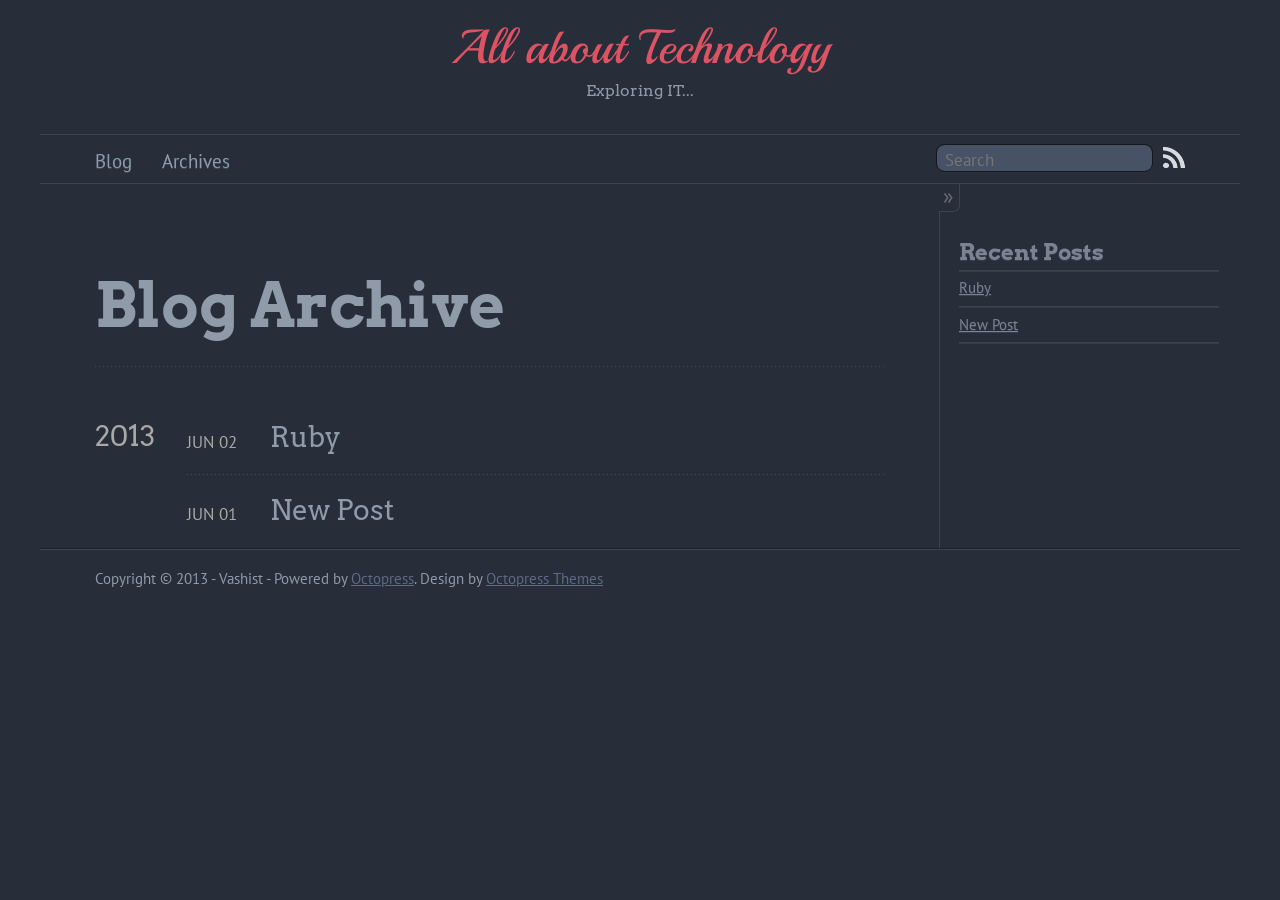
<file: blog/archives/index.html>
<!DOCTYPE html>
<!--[if IEMobile 7 ]><html class="no-js iem7"><![endif]-->
<!--[if lt IE 9]><html class="no-js lte-ie8"><![endif]-->
<!--[if (gt IE 8)|(gt IEMobile 7)|!(IEMobile)|!(IE)]><!--><html class="no-js" lang="en"><!--<![endif]-->
<head>
  <meta charset="utf-8">
  <title>Blog Archive - All about Technology</title>
  <meta name="author" content="Vashist">

  
  <meta name="description" content=" Blog Archive 2013 Ruby
Jun 02 2013 New Post
Jun 01 2013 Recent Posts Ruby New Post ">
  

  <!-- http://t.co/dKP3o1e -->
  <meta name="HandheldFriendly" content="True">
  <meta name="MobileOptimized" content="320">
  <meta name="viewport" content="width=device-width, initial-scale=1">

  
  <link rel="canonical" href="http://vashist.github.io/blog/archives/">
  <link href="/favicon.png" rel="icon">
  <link href="/stylesheets/screen.css" media="screen, projection" rel="stylesheet" type="text/css">
  <script src="/javascripts/modernizr-2.0.js"></script>
  <script src="/javascripts/ender.js"></script>
  <script src="/javascripts/octopress.js" type="text/javascript"></script>
  <link href="/atom.xml" rel="alternate" title="All about Technology" type="application/atom+xml">
  <!--Fonts from Google"s Web font directory at http://google.com/webfonts -->
<link href="http://fonts.googleapis.com/css?family=Arvo:400,400italic,700,700italic" rel="stylesheet" type="text/css">
<link href="http://fonts.googleapis.com/css?family=PT+Sans:regular,italic,bold,bolditalic" rel="stylesheet" type="text/css">
<link href="http://fonts.googleapis.com/css?family=Playball" rel="stylesheet" type="text/css">

  

</head>

<body>
  <header role="banner"><hgroup>
  <h1><a href="/">All about Technology</a></h1>
  
    <h2>Exploring IT...</h2>
  
</hgroup>

</header>
  <div id="navigation">
    <nav role="navigation"><ul class="subscription" data-subscription="rss">
  <li><a href="/atom.xml" rel="subscribe-rss" title="subscribe via RSS">RSS</a></li>
  
</ul>
  
<form action="http://google.com/search" method="get">
  <fieldset role="search">
    <input type="hidden" name="q" value="site:vashist.github.io" />
    <input class="search" type="text" name="q" results="0" placeholder="Search"/>
  </fieldset>
</form>
  
<ul class="main-navigation">
  <li><a href="/">Blog</a></li>
  <li><a href="/blog/archives">Archives</a></li>
</ul>

</nav>
  </div>
  <div id="body"  >
    <div id="main">
      <div id="content">
        <div>
<article role="article">
  
  <header>
    <h1 class="entry-title">Blog Archive</h1>
    
  </header>
  
  <div id="blog-archives">



  
  <h2>2013</h2>

<article>
  
<h1><a href="/blog/2013/06/02/ruby/">Ruby</a></h1>
<time datetime="2013-06-02T17:36:00+05:30" pubdate><span class='month'>Jun</span> <span class='day'>02</span> <span class='year'>2013</span></time>


</article>



<article>
  
<h1><a href="/blog/2013/06/01/new-post/">New Post</a></h1>
<time datetime="2013-06-01T20:20:00+05:30" pubdate><span class='month'>Jun</span> <span class='day'>01</span> <span class='year'>2013</span></time>


</article>

</div>

  
</article>

</div>

<aside class="sidebar">
  
    <section>
  <h1>Recent Posts</h1>
  <ul id="recent_posts">
    
      <li class="post">
        <a href="/blog/2013/06/02/ruby/">Ruby</a>
      </li>
    
      <li class="post">
        <a href="/blog/2013/06/01/new-post/">New Post</a>
      </li>
    
  </ul>
</section>





  
</aside>


      </div>
    </div>
    <footer role="contentinfo"><p>
  Copyright &copy; 2013 - Vashist -
  <span class="credit">Powered by <a href="http://octopress.org">Octopress</a>. Design by <a href="http://octopressthemes.com">Octopress Themes</a></span>
</p>

</footer>
    







  <script type="text/javascript">
    (function(){
      var twitterWidgets = document.createElement('script');
      twitterWidgets.type = 'text/javascript';
      twitterWidgets.async = true;
      twitterWidgets.src = 'http://platform.twitter.com/widgets.js';
      document.getElementsByTagName('head')[0].appendChild(twitterWidgets);
    })();
  </script>





  </div>
</body>
</html>
</file>
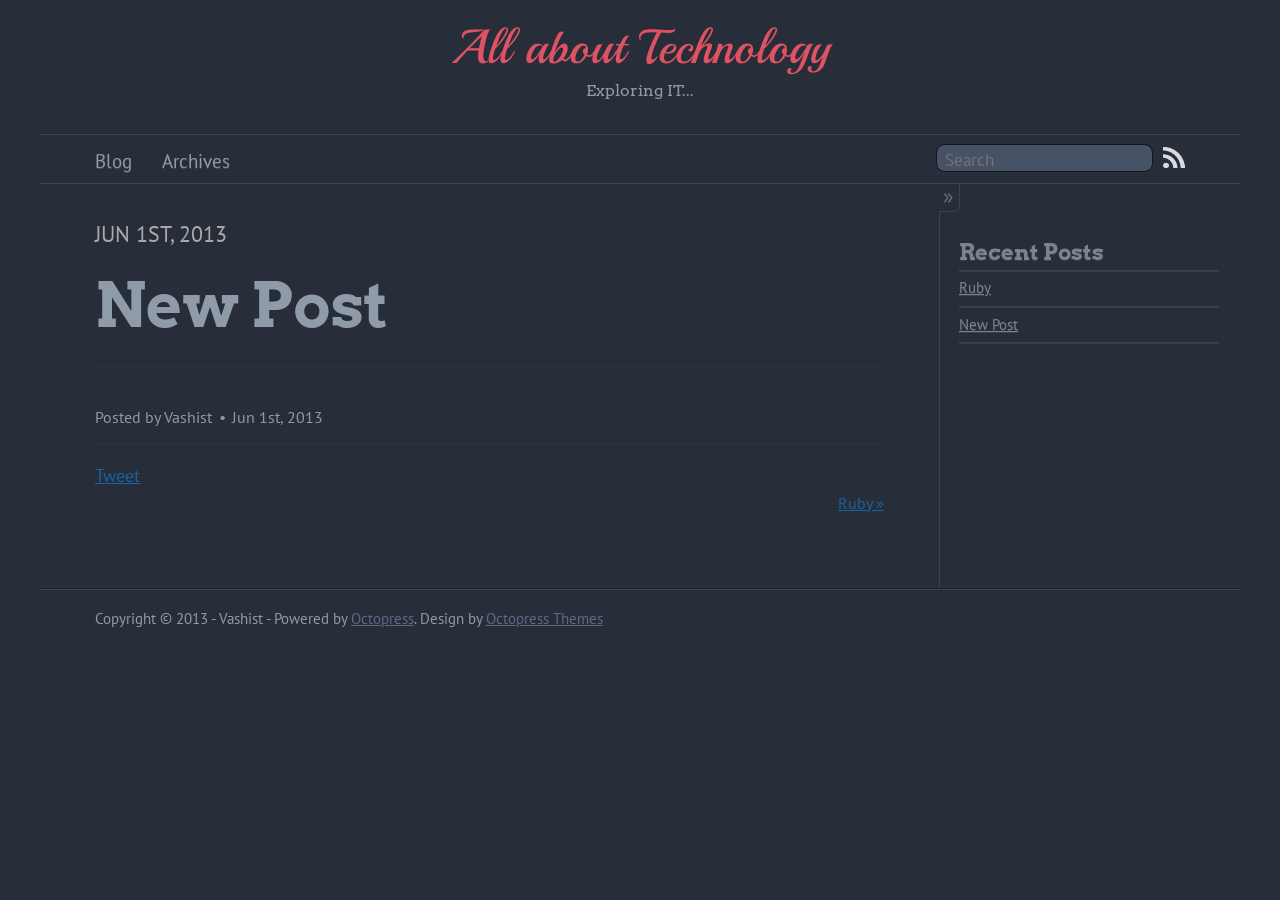
<file: blog/2013/06/01/new-post/index.html>
<!DOCTYPE html>
<!--[if IEMobile 7 ]><html class="no-js iem7"><![endif]-->
<!--[if lt IE 9]><html class="no-js lte-ie8"><![endif]-->
<!--[if (gt IE 8)|(gt IEMobile 7)|!(IEMobile)|!(IE)]><!--><html class="no-js" lang="en"><!--<![endif]-->
<head>
  <meta charset="utf-8">
  <title>New Post - All about Technology</title>
  <meta name="author" content="Vashist">

  
  <meta name="description" content="
">
  

  <!-- http://t.co/dKP3o1e -->
  <meta name="HandheldFriendly" content="True">
  <meta name="MobileOptimized" content="320">
  <meta name="viewport" content="width=device-width, initial-scale=1">

  
  <link rel="canonical" href="http://vashist.github.io/blog/2013/06/01/new-post/">
  <link href="/favicon.png" rel="icon">
  <link href="/stylesheets/screen.css" media="screen, projection" rel="stylesheet" type="text/css">
  <script src="/javascripts/modernizr-2.0.js"></script>
  <script src="/javascripts/ender.js"></script>
  <script src="/javascripts/octopress.js" type="text/javascript"></script>
  <link href="/atom.xml" rel="alternate" title="All about Technology" type="application/atom+xml">
  <!--Fonts from Google"s Web font directory at http://google.com/webfonts -->
<link href="http://fonts.googleapis.com/css?family=Arvo:400,400italic,700,700italic" rel="stylesheet" type="text/css">
<link href="http://fonts.googleapis.com/css?family=PT+Sans:regular,italic,bold,bolditalic" rel="stylesheet" type="text/css">
<link href="http://fonts.googleapis.com/css?family=Playball" rel="stylesheet" type="text/css">

  

</head>

<body>
  <header role="banner"><hgroup>
  <h1><a href="/">All about Technology</a></h1>
  
    <h2>Exploring IT...</h2>
  
</hgroup>

</header>
  <div id="navigation">
    <nav role="navigation"><ul class="subscription" data-subscription="rss">
  <li><a href="/atom.xml" rel="subscribe-rss" title="subscribe via RSS">RSS</a></li>
  
</ul>
  
<form action="http://google.com/search" method="get">
  <fieldset role="search">
    <input type="hidden" name="q" value="site:vashist.github.io" />
    <input class="search" type="text" name="q" results="0" placeholder="Search"/>
  </fieldset>
</form>
  
<ul class="main-navigation">
  <li><a href="/">Blog</a></li>
  <li><a href="/blog/archives">Archives</a></li>
</ul>

</nav>
  </div>
  <div id="body"  >
    <div id="main">
      <div id="content">
        <div>
<article class="hentry" role="article">
  
  <header>
    
      <h1 class="entry-title">New Post</h1>
    
    
      <p class="meta">
        








  


<time datetime="2013-06-01T20:20:00+05:30" pubdate data-updated="true">Jun 1<span>st</span>, 2013</time>
        
      </p>
    
  </header>


<div class="entry-content">
</div>


  <footer>
    <p class="meta">
      
  

<span class="byline author vcard">Posted by <span class="fn">Vashist</span></span>

      








  


<time datetime="2013-06-01T20:20:00+05:30" pubdate data-updated="true">Jun 1<span>st</span>, 2013</time>
      


    </p>
    
      <div class="sharing">
  
  <a href="http://twitter.com/share" class="twitter-share-button" data-url="http://vashist.github.io/blog/2013/06/01/new-post/" data-via="" data-counturl="http://vashist.github.io/blog/2013/06/01/new-post/" >Tweet</a>
  
  
  
</div>

    
    <p class="meta">
      
      
        <a class="basic-alignment right" href="/blog/2013/06/02/ruby/" title="Next Post: Ruby">Ruby &raquo;</a>
      
    </p>
  </footer>
</article>

</div>

<aside class="sidebar">
  
    <section>
  <h1>Recent Posts</h1>
  <ul id="recent_posts">
    
      <li class="post">
        <a href="/blog/2013/06/02/ruby/">Ruby</a>
      </li>
    
      <li class="post">
        <a href="/blog/2013/06/01/new-post/">New Post</a>
      </li>
    
  </ul>
</section>





  
</aside>


      </div>
    </div>
    <footer role="contentinfo"><p>
  Copyright &copy; 2013 - Vashist -
  <span class="credit">Powered by <a href="http://octopress.org">Octopress</a>. Design by <a href="http://octopressthemes.com">Octopress Themes</a></span>
</p>

</footer>
    







  <script type="text/javascript">
    (function(){
      var twitterWidgets = document.createElement('script');
      twitterWidgets.type = 'text/javascript';
      twitterWidgets.async = true;
      twitterWidgets.src = 'http://platform.twitter.com/widgets.js';
      document.getElementsByTagName('head')[0].appendChild(twitterWidgets);
    })();
  </script>





  </div>
</body>
</html>
</file>
<file: stylesheets/screen.css>
html,body,div,span,applet,object,iframe,h1,h2,h3,h4,h5,h6,p,blockquote,pre,a,abbr,acronym,address,big,cite,code,del,dfn,em,img,ins,kbd,q,s,samp,small,strike,strong,sub,sup,tt,var,b,u,i,center,dl,dt,dd,ol,ul,li,fieldset,form,label,legend,table,caption,tbody,tfoot,thead,tr,th,td,article,aside,canvas,details,embed,figure,figcaption,footer,header,hgroup,menu,nav,output,ruby,section,summary,time,mark,audio,video{margin:0;padding:0;border:0;font:inherit;font-size:100%;vertical-align:baseline}html{line-height:1}ol,ul{list-style:none}table{border-collapse:collapse;border-spacing:0}caption,th,td{text-align:left;font-weight:normal;vertical-align:middle}q,blockquote{quotes:none}q:before,q:after,blockquote:before,blockquote:after{content:"";content:none}a img{border:none}article,aside,details,figcaption,figure,footer,header,hgroup,menu,nav,section,summary{display:block}article,aside,details,figcaption,figure,footer,header,hgroup,menu,nav,section,summary{display:block}a{color:#1863a1}a:visited{color:#751590}a:focus{color:#0181eb}a:hover{color:#0181eb}a:active{color:#01579f}aside.sidebar a{color:#1863a1}aside.sidebar a:focus{color:#0181eb}aside.sidebar a:hover{color:#0181eb}aside.sidebar a:active{color:#01579f}a{-webkit-transition:color 0.3s;-moz-transition:color 0.3s;-o-transition:color 0.3s;transition:color 0.3s}html{background:#282e39}#body>div{background:#282e39;border-bottom:1px solid #1d222a}#body>div>div{background:#282e39;border-right:1px solid #3b4452}.heading,body>header h1,h1,h2,h3,h4,h5,h6{font-family:"Arvo","Georgia","Helvetica Neue",Arial,sans-serif}.sans,#body,body>header h2,article header p.meta,article>footer,#content .blog-index footer,html .gist .gist-file .gist-meta,#blog-archives a.category,#blog-archives time,aside.sidebar section,#body>footer{font-family:"PT Sans","Helvetica Neue",Arial,sans-serif}.serif,#content .blog-index a[rel=full-article]{font-family:"Arvo",Georgia,Times,"Times New Roman",serif}.mono,pre,code,tt,p code,li code{font-family:Menlo,Monaco,"Andale Mono","lucida console","Courier New",monospace}body>header h1{font-size:2.2em;font-family:"Arvo","Georgia","Helvetica Neue",Arial,sans-serif;font-weight:normal;line-height:1.2em;margin-bottom:0.6667em}body>header h2{font-family:"Arvo","Georgia","Helvetica Neue",Arial,sans-serif}#body{line-height:1.5em;color:#8f9ba8}h1{font-size:2.2em;line-height:1.2em}@media only screen and (min-width: 992px){#body{font-size:1.15em}h1{font-size:2.6em;line-height:1.2em}}h1,h2,h3,h4,h5,h6{text-rendering:optimizelegibility;margin-bottom:1em;font-weight:bold}h2,section h1{font-size:1.5em}h3,section h2,section section h1{font-size:1.3em}h4,section h3,section section h2,section section section h1{font-size:1em}h5,section h4,section section h3{font-size:.9em}h6,section h5,section section h4,section section section h3{font-size:.8em}p,blockquote,ul,ol{margin-bottom:1.5em}ul{list-style-type:disc}ul ul{list-style-type:circle;margin-bottom:0px}ul ul ul{list-style-type:square;margin-bottom:0px}ol{list-style-type:decimal}ol ol{list-style-type:lower-alpha;margin-bottom:0px}ol ol ol{list-style-type:lower-roman;margin-bottom:0px}ul,ul ul,ul ol,ol,ol ul,ol ol{margin-left:1.3em}strong{font-weight:bold}em{font-style:italic}sup,sub{font-size:0.8em;position:relative;display:inline-block}sup{top:-0.5em}sub{bottom:-0.5em}q{font-style:italic}q:before{content:"\201C"}q:after{content:"\201D"}em,dfn{font-style:italic}strong,dfn{font-weight:bold}del,s{text-decoration:line-through}abbr,acronym{border-bottom:1px dotted;cursor:help}sub,sup{line-height:0}hr{margin-bottom:0.2em}small{font-size:.8em}big{font-size:1.2em}blockquote{font-style:italic;position:relative;font-size:1.2em;line-height:1.5em;padding-left:1em;border-left:4px solid rgba(168,168,168,0.5)}blockquote cite{font-style:italic}blockquote cite a{color:#a8a8a8 !important;word-wrap:break-word}blockquote cite:before{content:'\2014';padding-right:.3em;padding-left:.3em;color:#a8a8a8}@media only screen and (min-width: 992px){blockquote{padding-left:1.5em;border-left-width:4px}}.pullquote-right:before,.pullquote-left:before{padding:0;border:none;content:attr(data-pullquote);float:right;width:45%;margin:.5em 0 1em 1.5em;position:relative;top:7px;font-size:1.4em;line-height:1.45em}.pullquote-left:before{float:left;margin:.5em 1.5em 1em 0}.force-wrap,article a,aside.sidebar a{white-space:-moz-pre-wrap;white-space:-pre-wrap;white-space:-o-pre-wrap;white-space:pre-wrap;word-wrap:break-word}.group,#body>footer,#body #content>article,#body #content>div>article,#body #content>div>section,#body div.pagination,body>header,body nav,aside.sidebar,#main,#content,.sidebar,nav{*zoom:1}.group:after,#body>footer:after,#body #content>article:after,#body #content>div>article:after,#body #content>div>section:after,#body div.pagination:after,body>header:after,body nav:after,aside.sidebar:after,#main:after,#content:after,.sidebar:after,nav:after{content:"";display:table;clear:both}#body{-webkit-text-size-adjust:none;max-width:1200px;position:relative;margin:0 auto}#body>footer,#body #content>article,#body #content>div>article,#body #content>div>section{padding-left:18px;padding-right:18px}@media only screen and (min-width: 480px){#body>footer,#body #content>article,#body #content>div>article,#body #content>div>section{padding-left:25px;padding-right:25px}}@media only screen and (min-width: 768px){#body>footer,#body #content>article,#body #content>div>article,#body #content>div>section{padding-left:35px;padding-right:35px}}@media only screen and (min-width: 992px){#body>footer,#body #content>article,#body #content>div>article,#body #content>div>section{padding-left:55px;padding-right:55px}}#body div.pagination{margin-left:18px;margin-right:18px}@media only screen and (min-width: 480px){#body div.pagination{margin-left:25px;margin-right:25px}}@media only screen and (min-width: 768px){#body div.pagination{margin-left:35px;margin-right:35px}}@media only screen and (min-width: 992px){#body div.pagination{margin-left:55px;margin-right:55px}}body>header{font-size:1em;padding-top:1em;padding-bottom:1em}body>header,body nav{padding-left:18px;padding-right:18px}@media only screen and (min-width: 480px){body>header,body nav{padding-left:25px;padding-right:25px}}@media only screen and (min-width: 768px){body>header,body nav{padding-left:35px;padding-right:35px}}@media only screen and (min-width: 992px){body>header,body nav{padding-left:55px;padding-right:55px}}#content{overflow:hidden}#content>div,#content>article{width:100%}aside.sidebar{float:none;padding:0 18px 1px;background-color:#2c333f;border-top:1px solid #3b4452}.flex-content,article img,article video,article .flash-video,aside.sidebar img{max-width:100%;height:auto}.basic-alignment.left,article img.left,article video.left,article .left.flash-video,aside.sidebar img.left{float:left;margin-right:1.5em}.basic-alignment.right,article img.right,article video.right,article .right.flash-video,aside.sidebar img.right{float:right;margin-left:1.5em}.basic-alignment.center,article img.center,article video.center,article .center.flash-video,aside.sidebar img.center{display:block;margin:0 auto 1.5em}.basic-alignment.left,article img.left,article video.left,article .left.flash-video,aside.sidebar img.left,.basic-alignment.right,article img.right,article video.right,article .right.flash-video,aside.sidebar img.right{margin-bottom:.8em}.toggle-sidebar,.no-sidebar .toggle-sidebar{display:none}@media only screen and (min-width: 750px){#body.sidebar-footer aside.sidebar{float:none;width:auto;clear:left;margin:0;padding:0 35px 1px;background-color:#2c333f;border-top:none}#body.sidebar-footer aside.sidebar section.odd,#body.sidebar-footer aside.sidebar section.even{float:left;width:48%}#body.sidebar-footer aside.sidebar section.odd{margin-left:0}#body.sidebar-footer aside.sidebar section.even{margin-left:4%}#body.sidebar-footer aside.sidebar.thirds section{width:30%;margin-left:5%}#body.sidebar-footer aside.sidebar.thirds section.first{margin-left:0;clear:both}}#body.sidebar-footer #content{margin-right:0px}#body.sidebar-footer .toggle-sidebar{display:none}@media only screen and (min-width: 550px){body>header{font-size:1em}}@media only screen and (min-width: 750px){aside.sidebar{float:none;width:auto;clear:left;margin:0;padding:0 35px 1px;background-color:#2c333f;border-top:none}aside.sidebar section.odd,aside.sidebar section.even{float:left;width:48%}aside.sidebar section.odd{margin-left:0}aside.sidebar section.even{margin-left:4%}aside.sidebar.thirds section{width:30%;margin-left:5%}aside.sidebar.thirds section.first{margin-left:0;clear:both}}@media only screen and (min-width: 768px){#body{-webkit-text-size-adjust:auto}body>header{font-size:1.2em}#main{padding:0;margin:0 auto}#content{overflow:visible;margin-right:240px;position:relative}.no-sidebar #content{margin-right:0;border-right:0}.collapse-sidebar #content{margin-right:20px}#content>div,#content>article{padding-top:17.5px;padding-bottom:17.5px;float:left}aside.sidebar{width:210px;padding:0 15px 15px;background:none;clear:none;float:left;margin:0 -100% 0 0}aside.sidebar section{width:auto;margin-left:0}aside.sidebar section.odd,aside.sidebar section.even{float:none;width:auto;margin-left:0}.collapse-sidebar aside.sidebar{float:none;width:auto;clear:left;margin:0;padding:0 35px 1px;background-color:#2c333f;border-top:none}.collapse-sidebar aside.sidebar section.odd,.collapse-sidebar aside.sidebar section.even{float:left;width:48%}.collapse-sidebar aside.sidebar section.odd{margin-left:0}.collapse-sidebar aside.sidebar section.even{margin-left:4%}.collapse-sidebar aside.sidebar.thirds section{width:30%;margin-left:5%}.collapse-sidebar aside.sidebar.thirds section.first{margin-left:0;clear:both}}@media only screen and (min-width: 992px){header{font-size:1.3em}#content{margin-right:300px}#content>div,#content>article{padding-top:27.5px;padding-bottom:27.5px}aside.sidebar{width:260px;padding:1.2em 20px 20px}.collapse-sidebar aside.sidebar{padding-left:55px;padding-right:55px}}@media only screen and (min-width: 768px){ul,ol{margin-left:0}}body>header{background:#282e39;text-align:center}body>header h1{font-family:'Playball', cursive;font-size:48px;margin-bottom:6px}body>header h1 a,body>header h1 a:visited,body>header h1 a:hover{color:#dd5363;text-decoration:none}body>header h2{font-size:16px;color:#8f9ba8;font-weight:normal}nav{position:relative;background:none,none;background-color:#282e39;border-top:1px solid #3b4452;border-bottom:1px solid #3b4452;padding-top:.35em;padding-bottom:.35em;max-width:1164px;margin:0 auto}@media only screen and (min-width: 480px){nav{max-width:1150px}}@media only screen and (min-width: 768px){nav{max-width:1130px}}@media only screen and (min-width: 992px){nav{max-width:1090px}}nav form{-webkit-background-clip:padding;-moz-background-clip:padding;background-clip:padding-box;margin:0;padding:0}nav form .search{padding:.3em .5em 0;margin:.2em 0 0 0;font-size:.85em;font-family:"PT Sans","Helvetica Neue",Arial,sans-serif;line-height:1.1em;width:95%;-webkit-border-radius:0.5em;-moz-border-radius:0.5em;-ms-border-radius:0.5em;-o-border-radius:0.5em;border-radius:0.5em;-webkit-background-clip:padding;-moz-background-clip:padding;background-clip:padding-box;-webkit-box-shadow:#2c333f 0 1px;-moz-box-shadow:#2c333f 0 1px;box-shadow:#2c333f 0 1px;background-color:#485266;border:1px solid #13161b;color:#888}nav form .search:focus{color:#444;border-color:#80b1df;-webkit-box-shadow:#80b1df 0 0 4px,#80b1df 0 0 3px inset;-moz-box-shadow:#80b1df 0 0 4px,#80b1df 0 0 3px inset;box-shadow:#80b1df 0 0 4px,#80b1df 0 0 3px inset;background-color:#fff;outline:none}nav fieldset[role=search]{float:right;width:48%}nav fieldset.mobile-nav{float:left;width:48%}nav fieldset.mobile-nav select{width:100%;font-size:.8em;border:1px solid #888}nav ul{display:none}@media only screen and (min-width: 550px){nav{font-size:1.1em}nav ul{margin:0;padding:0;border:0;overflow:hidden;*zoom:1;float:left;display:block;padding-top:.15em}nav ul li{list-style-image:none;list-style-type:none;margin-left:0;white-space:nowrap;display:inline;float:left;padding-left:0;padding-right:0}nav ul li:first-child,nav ul li.first{padding-left:0}nav ul li:last-child{padding-right:0}nav ul li.last{padding-right:0}nav ul.subscription{margin-left:.8em;float:right}nav ul.subscription li:last-child a{padding-right:0}nav ul li{margin:0}nav a{color:#8f9ba8;font-family:"PT Sans","Helvetica Neue",Arial,sans-serif;text-shadow:#414b5d 0 1px;float:left;text-decoration:none;font-size:1.1em;padding:.1em 0;line-height:1.5em}nav a:visited{color:#8f9ba8}nav a:hover{color:#505b67}nav li+li{border-left:1px solid none;margin-left:.8em}nav li+li a{padding-left:.8em;border-left:1px solid none}nav form{float:right;text-align:left;padding-left:.8em;width:175px}nav form .search{width:93%;font-size:.95em;line-height:1.2em}nav ul[data-subscription$=email]+form{width:97px}nav ul[data-subscription$=email]+form .search{width:91%}nav fieldset.mobile-nav{display:none}nav fieldset[role=search]{width:99%}}@media only screen and (min-width: 992px){nav form{width:215px}nav ul[data-subscription$=email]+form{width:147px}}.no-placeholder nav .search{background:#485266 url('/images/search.png?1371831973') 0.3em 0.25em no-repeat;text-indent:1.3em}@media only screen and (min-width: 550px){.maskImage nav ul[data-subscription$=email]+form{width:123px}}@media only screen and (min-width: 992px){.maskImage nav ul[data-subscription$=email]+form{width:173px}}.maskImage ul.subscription{position:relative;top:.2em}.maskImage ul.subscription li,.maskImage ul.subscription a{border:0;padding:0}.maskImage a[rel=subscribe-rss]{position:relative;top:0px;text-indent:-999999em;background-color:none;border:0;padding:0}.maskImage a[rel=subscribe-rss],.maskImage a[rel=subscribe-rss]:after{-webkit-mask-image:url('/images/rss.png?1371831973');-moz-mask-image:url('/images/rss.png?1371831973');-ms-mask-image:url('/images/rss.png?1371831973');-o-mask-image:url('/images/rss.png?1371831973');mask-image:url('/images/rss.png?1371831973');-webkit-mask-repeat:no-repeat;-moz-mask-repeat:no-repeat;-ms-mask-repeat:no-repeat;-o-mask-repeat:no-repeat;mask-repeat:no-repeat;width:22px;height:22px}.maskImage a[rel=subscribe-rss]:after{content:"";position:absolute;top:-1px;left:0;background-color:#d7dbe0}.maskImage a[rel=subscribe-rss]:hover:after{background-color:#c8ced5}.maskImage a[rel=subscribe-email]{position:relative;top:0px;text-indent:-999999em;background-color:none;border:0;padding:0}.maskImage a[rel=subscribe-email],.maskImage a[rel=subscribe-email]:after{-webkit-mask-image:url('/images/email.png?1371831973');-moz-mask-image:url('/images/email.png?1371831973');-ms-mask-image:url('/images/email.png?1371831973');-o-mask-image:url('/images/email.png?1371831973');mask-image:url('/images/email.png?1371831973');-webkit-mask-repeat:no-repeat;-moz-mask-repeat:no-repeat;-ms-mask-repeat:no-repeat;-o-mask-repeat:no-repeat;mask-repeat:no-repeat;width:28px;height:22px}.maskImage a[rel=subscribe-email]:after{content:"";position:absolute;top:-1px;left:0;background-color:#d7dbe0}.maskImage a[rel=subscribe-email]:hover:after{background-color:#c8ced5}#navigation{background-color:#282e39}article{padding-top:2em;background:#282e39}article header{position:relative;padding-top:2em;padding-bottom:1em;margin-bottom:1em;background:url('[data-uri]') bottom left repeat-x}article header h1{margin:0}article header h1 a{text-decoration:none}article header h1 a:hover{text-decoration:underline}article header p{font-size:.9em;color:#a8a8a8;margin:0}article header p.meta{text-transform:uppercase;position:absolute;top:0}@media only screen and (min-width: 768px){article header{margin-bottom:1.5em;padding-bottom:1em;background:url('[data-uri]') bottom left repeat-x}}article h2{padding-top:0.8em;background:url('[data-uri]') top left repeat-x}.entry-content article h2:first-child,article header+h2{padding-top:0}article h2:first-child,article header+h2{background:none}article .feature{padding-top:.5em;margin-bottom:1em;padding-bottom:1em;background:url('[data-uri]') bottom left repeat-x;font-size:2.0em;font-style:italic;line-height:1.3em}article img,article video,article .flash-video{-webkit-border-radius:0.3em;-moz-border-radius:0.3em;-ms-border-radius:0.3em;-o-border-radius:0.3em;border-radius:0.3em;-webkit-box-shadow:rgba(0,0,0,0.15) 0 1px 4px;-moz-box-shadow:rgba(0,0,0,0.15) 0 1px 4px;box-shadow:rgba(0,0,0,0.15) 0 1px 4px;-webkit-box-sizing:border-box;-moz-box-sizing:border-box;box-sizing:border-box;border:#fff 0.5em solid}article video,article .flash-video{margin:0 auto 1.5em}article video{display:block;width:100%}article .flash-video>div{position:relative;display:block;padding-bottom:56.25%;padding-top:1px;height:0;overflow:hidden}article .flash-video>div iframe,article .flash-video>div object,article .flash-video>div embed{position:absolute;top:0;left:0;width:100%;height:100%}article>footer{padding-bottom:2.5em;margin-top:2em}article>footer p.meta{margin-bottom:.8em;font-size:.85em;clear:both;overflow:hidden}.blog-index article+article{background:url('[data-uri]') top left repeat-x}#content .blog-index{padding-top:0;padding-bottom:0}#content .blog-index article{padding-top:2em;background:#282e39}#content .blog-index article header{background:none;padding-bottom:0}#content .blog-index article h1{font-size:2.2em}#content .blog-index article h1 a{color:inherit}#content .blog-index article h1 a:hover{color:#0181eb}#content .blog-index a[rel=full-article]{background:#1d222a;display:inline-block;padding:.4em .8em;margin-right:.5em;text-decoration:none;color:#9ba1a8;-webkit-transition:background-color 0.5s;-moz-transition:background-color 0.5s;-o-transition:background-color 0.5s;transition:background-color 0.5s}#content .blog-index a[rel=full-article]:hover{background:#0181eb;text-shadow:none;color:main-bg}#content .blog-index footer{margin-top:1em}.separator,article>footer .byline+time:before,article>footer time+time:before,article>footer .comments:before,article>footer .byline ~ .categories:before{content:"\2022 ";padding:0 .4em 0 .2em;display:inline-block}#content div.pagination{text-align:center;font-size:.95em;position:relative;background:url('[data-uri]') top left repeat-x;padding-top:1.5em;padding-bottom:1.5em}#content div.pagination a{text-decoration:none;color:#a8a8a8}#content div.pagination a.prev{position:absolute;left:0}#content div.pagination a.next{position:absolute;right:0}#content div.pagination a:hover{color:#0181eb}#content div.pagination a[href*=archive]:before,#content div.pagination a[href*=archive]:after{content:'\2014';padding:0 .3em}#content>div{padding:0}p.meta+.sharing{padding-top:1em;padding-left:0;background:url('[data-uri]') top left repeat-x}#fb-root{display:none}.highlight,html .gist .gist-file .gist-syntax .gist-highlight{border:1px solid #05232b !important}.highlight table td.code,html .gist .gist-file .gist-syntax .gist-highlight table td.code{width:100%}.highlight .line-numbers,html .gist .gist-file .gist-syntax .gist-highlight .line-numbers{text-align:right;font-size:13px;line-height:1.45em;background:#073642 url('/images/noise.png?1371831973') top left !important;border-right:1px solid #00232c !important;-webkit-box-shadow:#083e4b -1px 0 inset;-moz-box-shadow:#083e4b -1px 0 inset;box-shadow:#083e4b -1px 0 inset;text-shadow:#021014 0 -1px;padding:.8em !important;-webkit-border-radius:0;-moz-border-radius:0;-ms-border-radius:0;-o-border-radius:0;border-radius:0}.highlight .line-numbers span,html .gist .gist-file .gist-syntax .gist-highlight .line-numbers span{color:#586e75 !important}figure.code,.gist-file,pre{-webkit-box-shadow:rgba(0,0,0,0.06) 0 0 10px;-moz-box-shadow:rgba(0,0,0,0.06) 0 0 10px;box-shadow:rgba(0,0,0,0.06) 0 0 10px}figure.code .highlight pre,.gist-file .highlight pre,pre .highlight pre{-webkit-box-shadow:none;-moz-box-shadow:none;box-shadow:none}html .gist .gist-file{margin-bottom:1.8em;position:relative;border:none;padding-top:26px !important}html .gist .gist-file .gist-syntax{border-bottom:0 !important;background:none !important}html .gist .gist-file .gist-syntax .gist-highlight{background:#002b36 !important}html .gist .gist-file .gist-meta{padding:.6em 0.8em;border:1px solid #083e4b !important;color:#586e75;font-size:.7em !important;background:#073642 url('/images/noise.png?1371831973') top left;line-height:1.5em}html .gist .gist-file .gist-meta a{color:#75878b !important;text-decoration:none}html .gist .gist-file .gist-meta a:hover{text-decoration:underline}html .gist .gist-file .gist-meta a:hover{color:#93a1a1 !important}html .gist .gist-file .gist-meta a[href*='#file']{position:absolute;top:0;left:0;right:-10px;color:#474747 !important}html .gist .gist-file .gist-meta a[href*='#file']:hover{color:#1863a1 !important}html .gist .gist-file .gist-meta a[href*=raw]{top:.4em}pre{background:#002b36 url('/images/noise.png?1371831973') top left;-webkit-border-radius:0.4em;-moz-border-radius:0.4em;-ms-border-radius:0.4em;-o-border-radius:0.4em;border-radius:0.4em;border:1px solid #05232b;line-height:1.45em;font-size:13px;margin-bottom:2.1em;padding:.8em 1em;color:#93a1a1;overflow:auto}h3.filename+pre{-moz-border-radius-topleft:0px;-webkit-border-top-left-radius:0px;border-top-left-radius:0px;-moz-border-radius-topright:0px;-webkit-border-top-right-radius:0px;border-top-right-radius:0px}p code,li code{display:inline-block;white-space:no-wrap;background:#fff;font-size:.8em;line-height:1.5em;color:#555;border:1px solid #ddd;-webkit-border-radius:0.4em;-moz-border-radius:0.4em;-ms-border-radius:0.4em;-o-border-radius:0.4em;border-radius:0.4em;padding:0 .3em;margin:-1px 0}p pre code,li pre code{font-size:1em !important;background:none;border:none}.pre-code,html .gist .gist-file .gist-syntax .gist-highlight pre,.highlight code{font-family:Menlo,Monaco,"Andale Mono","lucida console","Courier New",monospace !important;overflow:scroll;overflow-y:hidden;display:block;padding:.8em !important;overflow-x:auto;line-height:1.45em;background:#002b36 url('/images/noise.png?1371831973') top left !important;color:#93a1a1 !important}.pre-code *::-moz-selection,html .gist .gist-file .gist-syntax .gist-highlight pre *::-moz-selection,.highlight code *::-moz-selection{background:#386774;color:inherit;text-shadow:#002b36 0 1px}.pre-code *::-webkit-selection,html .gist .gist-file .gist-syntax .gist-highlight pre *::-webkit-selection,.highlight code *::-webkit-selection{background:#386774;color:inherit;text-shadow:#002b36 0 1px}.pre-code *::selection,html .gist .gist-file .gist-syntax .gist-highlight pre *::selection,.highlight code *::selection{background:#386774;color:inherit;text-shadow:#002b36 0 1px}.pre-code span,html .gist .gist-file .gist-syntax .gist-highlight pre span,.highlight code span{color:#93a1a1 !important}.pre-code span,html .gist .gist-file .gist-syntax .gist-highlight pre span,.highlight code span{font-style:normal !important;font-weight:normal !important}.pre-code .c,html .gist .gist-file .gist-syntax .gist-highlight pre .c,.highlight code .c{color:#586e75 !important;font-style:italic !important}.pre-code .cm,html .gist .gist-file .gist-syntax .gist-highlight pre .cm,.highlight code .cm{color:#586e75 !important;font-style:italic !important}.pre-code .cp,html .gist .gist-file .gist-syntax .gist-highlight pre .cp,.highlight code .cp{color:#586e75 !important;font-style:italic !important}.pre-code .c1,html .gist .gist-file .gist-syntax .gist-highlight pre .c1,.highlight code .c1{color:#586e75 !important;font-style:italic !important}.pre-code .cs,html .gist .gist-file .gist-syntax .gist-highlight pre .cs,.highlight code .cs{color:#586e75 !important;font-weight:bold !important;font-style:italic !important}.pre-code .err,html .gist .gist-file .gist-syntax .gist-highlight pre .err,.highlight code .err{color:#dc322f !important;background:none !important}.pre-code .k,html .gist .gist-file .gist-syntax .gist-highlight pre .k,.highlight code .k{color:#cb4b16 !important}.pre-code .o,html .gist .gist-file .gist-syntax .gist-highlight pre .o,.highlight code .o{color:#93a1a1 !important;font-weight:bold !important}.pre-code .p,html .gist .gist-file .gist-syntax .gist-highlight pre .p,.highlight code .p{color:#93a1a1 !important}.pre-code .ow,html .gist .gist-file .gist-syntax .gist-highlight pre .ow,.highlight code .ow{color:#2aa198 !important;font-weight:bold !important}.pre-code .gd,html .gist .gist-file .gist-syntax .gist-highlight pre .gd,.highlight code .gd{color:#93a1a1 !important;background-color:#372c34 !important;display:inline-block}.pre-code .gd .x,html .gist .gist-file .gist-syntax .gist-highlight pre .gd .x,.highlight code .gd .x{color:#93a1a1 !important;background-color:#4d2d33 !important;display:inline-block}.pre-code .ge,html .gist .gist-file .gist-syntax .gist-highlight pre .ge,.highlight code .ge{color:#93a1a1 !important;font-style:italic !important}.pre-code .gh,html .gist .gist-file .gist-syntax .gist-highlight pre .gh,.highlight code .gh{color:#586e75 !important}.pre-code .gi,html .gist .gist-file .gist-syntax .gist-highlight pre .gi,.highlight code .gi{color:#93a1a1 !important;background-color:#1a412b !important;display:inline-block}.pre-code .gi .x,html .gist .gist-file .gist-syntax .gist-highlight pre .gi .x,.highlight code .gi .x{color:#93a1a1 !important;background-color:#355720 !important;display:inline-block}.pre-code .gs,html .gist .gist-file .gist-syntax .gist-highlight pre .gs,.highlight code .gs{color:#93a1a1 !important;font-weight:bold !important}.pre-code .gu,html .gist .gist-file .gist-syntax .gist-highlight pre .gu,.highlight code .gu{color:#6c71c4 !important}.pre-code .kc,html .gist .gist-file .gist-syntax .gist-highlight pre .kc,.highlight code .kc{color:#859900 !important;font-weight:bold !important}.pre-code .kd,html .gist .gist-file .gist-syntax .gist-highlight pre .kd,.highlight code .kd{color:#268bd2 !important}.pre-code .kp,html .gist .gist-file .gist-syntax .gist-highlight pre .kp,.highlight code .kp{color:#cb4b16 !important;font-weight:bold !important}.pre-code .kr,html .gist .gist-file .gist-syntax .gist-highlight pre .kr,.highlight code .kr{color:#d33682 !important;font-weight:bold !important}.pre-code .kt,html .gist .gist-file .gist-syntax .gist-highlight pre .kt,.highlight code .kt{color:#2aa198 !important}.pre-code .n,html .gist .gist-file .gist-syntax .gist-highlight pre .n,.highlight code .n{color:#268bd2 !important}.pre-code .na,html .gist .gist-file .gist-syntax .gist-highlight pre .na,.highlight code .na{color:#268bd2 !important}.pre-code .nb,html .gist .gist-file .gist-syntax .gist-highlight pre .nb,.highlight code .nb{color:#859900 !important}.pre-code .nc,html .gist .gist-file .gist-syntax .gist-highlight pre .nc,.highlight code .nc{color:#d33682 !important}.pre-code .no,html .gist .gist-file .gist-syntax .gist-highlight pre .no,.highlight code .no{color:#b58900 !important}.pre-code .nl,html .gist .gist-file .gist-syntax .gist-highlight pre .nl,.highlight code .nl{color:#859900 !important}.pre-code .ne,html .gist .gist-file .gist-syntax .gist-highlight pre .ne,.highlight code .ne{color:#268bd2 !important;font-weight:bold !important}.pre-code .nf,html .gist .gist-file .gist-syntax .gist-highlight pre .nf,.highlight code .nf{color:#268bd2 !important;font-weight:bold !important}.pre-code .nn,html .gist .gist-file .gist-syntax .gist-highlight pre .nn,.highlight code .nn{color:#b58900 !important}.pre-code .nt,html .gist .gist-file .gist-syntax .gist-highlight pre .nt,.highlight code .nt{color:#268bd2 !important;font-weight:bold !important}.pre-code .nx,html .gist .gist-file .gist-syntax .gist-highlight pre .nx,.highlight code .nx{color:#b58900 !important}.pre-code .vg,html .gist .gist-file .gist-syntax .gist-highlight pre .vg,.highlight code .vg{color:#268bd2 !important}.pre-code .vi,html .gist .gist-file .gist-syntax .gist-highlight pre .vi,.highlight code .vi{color:#268bd2 !important}.pre-code .nv,html .gist .gist-file .gist-syntax .gist-highlight pre .nv,.highlight code .nv{color:#268bd2 !important}.pre-code .mf,html .gist .gist-file .gist-syntax .gist-highlight pre .mf,.highlight code .mf{color:#2aa198 !important}.pre-code .m,html .gist .gist-file .gist-syntax .gist-highlight pre .m,.highlight code .m{color:#2aa198 !important}.pre-code .mh,html .gist .gist-file .gist-syntax .gist-highlight pre .mh,.highlight code .mh{color:#2aa198 !important}.pre-code .mi,html .gist .gist-file .gist-syntax .gist-highlight pre .mi,.highlight code .mi{color:#2aa198 !important}.pre-code .s,html .gist .gist-file .gist-syntax .gist-highlight pre .s,.highlight code .s{color:#2aa198 !important}.pre-code .sd,html .gist .gist-file .gist-syntax .gist-highlight pre .sd,.highlight code .sd{color:#2aa198 !important}.pre-code .s2,html .gist .gist-file .gist-syntax .gist-highlight pre .s2,.highlight code .s2{color:#2aa198 !important}.pre-code .se,html .gist .gist-file .gist-syntax .gist-highlight pre .se,.highlight code .se{color:#dc322f !important}.pre-code .si,html .gist .gist-file .gist-syntax .gist-highlight pre .si,.highlight code .si{color:#268bd2 !important}.pre-code .sr,html .gist .gist-file .gist-syntax .gist-highlight pre .sr,.highlight code .sr{color:#2aa198 !important}.pre-code .s1,html .gist .gist-file .gist-syntax .gist-highlight pre .s1,.highlight code .s1{color:#2aa198 !important}.pre-code div .gd,html .gist .gist-file .gist-syntax .gist-highlight pre div .gd,.highlight code div .gd,.pre-code div .gd .x,html .gist .gist-file .gist-syntax .gist-highlight pre div .gd .x,.highlight code div .gd .x,.pre-code div .gi,html .gist .gist-file .gist-syntax .gist-highlight pre div .gi,.highlight code div .gi,.pre-code div .gi .x,html .gist .gist-file .gist-syntax .gist-highlight pre div .gi .x,.highlight code div .gi .x{display:inline-block;width:100%}.highlight,.gist-highlight{margin-bottom:1.8em;background:#002b36;overflow-y:hidden;overflow-x:auto}.highlight pre,.gist-highlight pre{background:none;-webkit-border-radius:none;-moz-border-radius:none;-ms-border-radius:none;-o-border-radius:none;border-radius:none;border:none;padding:0;margin-bottom:0}pre::-webkit-scrollbar,.highlight::-webkit-scrollbar,.gist-highlight::-webkit-scrollbar{height:.5em;background:rgba(255,255,255,0.15)}pre::-webkit-scrollbar-thumb:horizontal,.highlight::-webkit-scrollbar-thumb:horizontal,.gist-highlight::-webkit-scrollbar-thumb:horizontal{background:rgba(255,255,255,0.2);-webkit-border-radius:4px;border-radius:4px}.highlight code{background:#000}figure.code{background:none;padding:0;border:0;margin-bottom:1.5em}figure.code pre{margin-bottom:0}figure.code figcaption{position:relative}figure.code .highlight{margin-bottom:0}.code-title,html .gist .gist-file .gist-meta a[href*='#file'],h3.filename,figure.code figcaption{text-align:center;font-size:13px;line-height:2em;text-shadow:#cbcccc 0 1px 0;color:#474747;font-weight:normal;margin-bottom:0;-moz-border-radius-topleft:5px;-webkit-border-top-left-radius:5px;border-top-left-radius:5px;-moz-border-radius-topright:5px;-webkit-border-top-right-radius:5px;border-top-right-radius:5px;font-family:"Helvetica Neue", Arial, "Lucida Grande", "Lucida Sans Unicode", Lucida, sans-serif;background:#aaa url('/images/code_bg.png?1371831973') top repeat-x;border:1px solid #565656;border-top-color:#cbcbcb;border-left-color:#a5a5a5;border-right-color:#a5a5a5;border-bottom:0}.download-source,html .gist .gist-file .gist-meta a[href*=raw],figure.code figcaption a{position:absolute;right:.8em;text-decoration:none;color:#666 !important;z-index:1;font-size:13px;text-shadow:#cbcccc 0 1px 0;padding-left:3em}.download-source:hover,html .gist .gist-file .gist-meta a[href*=raw]:hover,figure.code figcaption a:hover{text-decoration:underline}#archive #content>div,#archive #content>div>article{padding-top:0}#blog-archives{color:#a8a8a8}#blog-archives article{padding:1em 0 1em;position:relative;border:none;background:url('[data-uri]') bottom left repeat-x}#blog-archives article:last-child{background:none}#blog-archives article footer{padding:0;margin:0}#blog-archives h1{color:#8f9ba8;margin-bottom:.3em}#blog-archives h2{display:none}#blog-archives h1{font-size:1.5em}#blog-archives h1 a{text-decoration:none;color:inherit;font-weight:normal;display:inline-block}#blog-archives h1 a:hover{text-decoration:underline}#blog-archives h1 a:hover{color:#0181eb}#blog-archives a.category,#blog-archives time{color:#a8a8a8}#blog-archives .entry-content{display:none}#blog-archives time{font-size:.9em;line-height:1.2em}#blog-archives time .month,#blog-archives time .day{display:inline-block}#blog-archives time .month{text-transform:uppercase}#blog-archives p{margin-bottom:1em}#blog-archives a,#blog-archives .entry-content a{color:inherit}#blog-archives a:hover,#blog-archives .entry-content a:hover{color:#0181eb}#blog-archives a:hover{color:#0181eb}@media only screen and (min-width: 550px){#blog-archives article{margin-left:5em}#blog-archives h2{margin-bottom:.3em;font-weight:normal;display:inline-block;position:relative;top:-1px;float:left}#blog-archives h2:first-child{padding-top:.75em}#blog-archives time{position:absolute;text-align:right;left:0em;top:1.8em}#blog-archives .year{display:none}#blog-archives article{padding-left:4.5em;padding-bottom:.7em}#blog-archives a.category{line-height:1.1em}}#content>.category article{margin-left:0;padding-left:6.8em}#content>.category .year{display:inline}.side-shadow-border,aside.sidebar section h1,aside.sidebar li{-webkit-box-shadow:#333a48 0 1px;-moz-box-shadow:#333a48 0 1px;box-shadow:#333a48 0 1px}aside.sidebar{overflow:hidden;color:#7b8290;text-shadow:#394151 0 1px}aside.sidebar section{font-size:.8em;line-height:1.4em;margin-bottom:1.5em}aside.sidebar section h1{margin:1.5em 0 0;padding-bottom:.2em;border-bottom:1px solid #3b4452}aside.sidebar section h1+p{padding-top:.4em}aside.sidebar img{-webkit-border-radius:0.3em;-moz-border-radius:0.3em;-ms-border-radius:0.3em;-o-border-radius:0.3em;border-radius:0.3em;-webkit-box-shadow:rgba(0,0,0,0.15) 0 1px 4px;-moz-box-shadow:rgba(0,0,0,0.15) 0 1px 4px;box-shadow:rgba(0,0,0,0.15) 0 1px 4px;-webkit-box-sizing:border-box;-moz-box-sizing:border-box;box-sizing:border-box;border:#fff 0.3em solid}aside.sidebar ul{margin-bottom:0.5em;margin-left:0}aside.sidebar li{list-style:none;padding:.5em 0;margin:0;border-bottom:1px solid #3b4452}aside.sidebar li p:last-child{margin-bottom:0}aside.sidebar a{color:inherit;-webkit-transition:color 0.5s;-moz-transition:color 0.5s;-o-transition:color 0.5s;transition:color 0.5s}aside.sidebar:hover a{color:#1863a1}aside.sidebar:hover a:hover{color:#0181eb}.aside-alt-link,#tweets a[href*='twitter.com/search'],#pinboard_linkroll .pin-tag{color:#b2b7bf}.aside-alt-link:hover,#tweets a[href*='twitter.com/search']:hover,#pinboard_linkroll .pin-tag:hover{color:#0181eb}@media only screen and (min-width: 768px){.toggle-sidebar{outline:none;position:absolute;right:-10px;top:0;bottom:0;display:inline-block;text-decoration:none;color:#686b70;width:9px;cursor:pointer}.toggle-sidebar:hover{background:#313945;background:-webkit-gradient(linear, 0% 50%, 100% 50%, color-stop(0%, rgba(59,68,82,0.5)), color-stop(100%, rgba(59,68,82,0)));background:-webkit-linear-gradient(left, rgba(59,68,82,0.5),rgba(59,68,82,0));background:-moz-linear-gradient(left, rgba(59,68,82,0.5),rgba(59,68,82,0));background:-o-linear-gradient(left, rgba(59,68,82,0.5),rgba(59,68,82,0));background:linear-gradient(left, rgba(59,68,82,0.5),rgba(59,68,82,0))}.toggle-sidebar:after{position:absolute;right:-11px;top:0;width:20px;font-size:1.2em;line-height:1.1em;padding-bottom:.15em;-moz-border-radius-bottomright:0.3em;-webkit-border-bottom-right-radius:0.3em;border-bottom-right-radius:0.3em;text-align:center;background:#282e39 url('/images/noise.png?1371831973') top left;border-bottom:1px solid #3b4452;border-right:1px solid #3b4452;content:"\00BB";text-indent:-1px}.collapse-sidebar .toggle-sidebar{text-indent:0px;right:-20px;width:19px}.collapse-sidebar .toggle-sidebar:hover{background:#313945}.collapse-sidebar .toggle-sidebar:after{border-left:1px solid #3b4452;text-shadow:#fff 0 1px;content:"\00AB";left:0px;right:0;text-align:center;text-indent:0;border:0;border-right-width:0;background:none}}#tweets .loading{background:url('[data-uri]') no-repeat center 0.5em;color:#020203;text-shadow:#282e39 0 1px;text-align:center;padding:2.5em 0 .5em}#tweets .loading.error{background:url('[data-uri]') no-repeat center 0.5em}#tweets p{position:relative;padding-right:1em}#tweets a[href*=status]:first-child{color:#dcdee2;float:right;padding:0 0 .1em 1em;position:relative;right:-1.3em;text-shadow:#fff 0 1px;font-size:.7em;text-decoration:none}#tweets a[href*=status]:first-child span{font-size:1.5em}#tweets a[href*=status]:first-child:hover{color:#0181eb;text-decoration:none}#tweets a[href*='twitter.com/search']{text-decoration:none}#tweets a[href*='twitter.com/search']:hover{text-decoration:underline}.googleplus h1{-moz-box-shadow:none !important;-webkit-box-shadow:none !important;-o-box-shadow:none !important;box-shadow:none !important;border-bottom:0px none !important}.googleplus a{text-decoration:none;white-space:normal !important;line-height:32px}.googleplus a img{float:left;margin-right:0.5em;border:0 none}.googleplus-hidden{position:absolute;top:-1000em;left:-1000em}#pinboard_linkroll .pin-title,#pinboard_linkroll .pin-description{display:block;margin-bottom:.5em}#pinboard_linkroll .pin-tag{text-decoration:none}#pinboard_linkroll .pin-tag:hover{text-decoration:underline}#pinboard_linkroll .pin-tag:after{content:','}#pinboard_linkroll .pin-tag:last-child:after{content:''}.delicious-posts a.delicious-link{margin-bottom:.5em;display:block}.delicious-posts p{font-size:1em}#body>footer{font-size:.8em;color:#8f9ba8;background-color:#282e39;background:none,none;border-top:1px solid #3b4452;position:relative;padding-top:1em;padding-bottom:1em;margin-bottom:3em;-moz-border-radius-bottomleft:0.4em;-webkit-border-bottom-left-radius:0.4em;border-bottom-left-radius:0.4em;-moz-border-radius-bottomright:0.4em;-webkit-border-bottom-right-radius:0.4em;border-bottom-right-radius:0.4em;z-index:1}#body>footer a{color:#5d6a84}#body>footer a:visited{color:#5d6a84}#body>footer a:hover{color:#fcfcfd}#body>footer p:last-child{margin-bottom:0}
</file>
